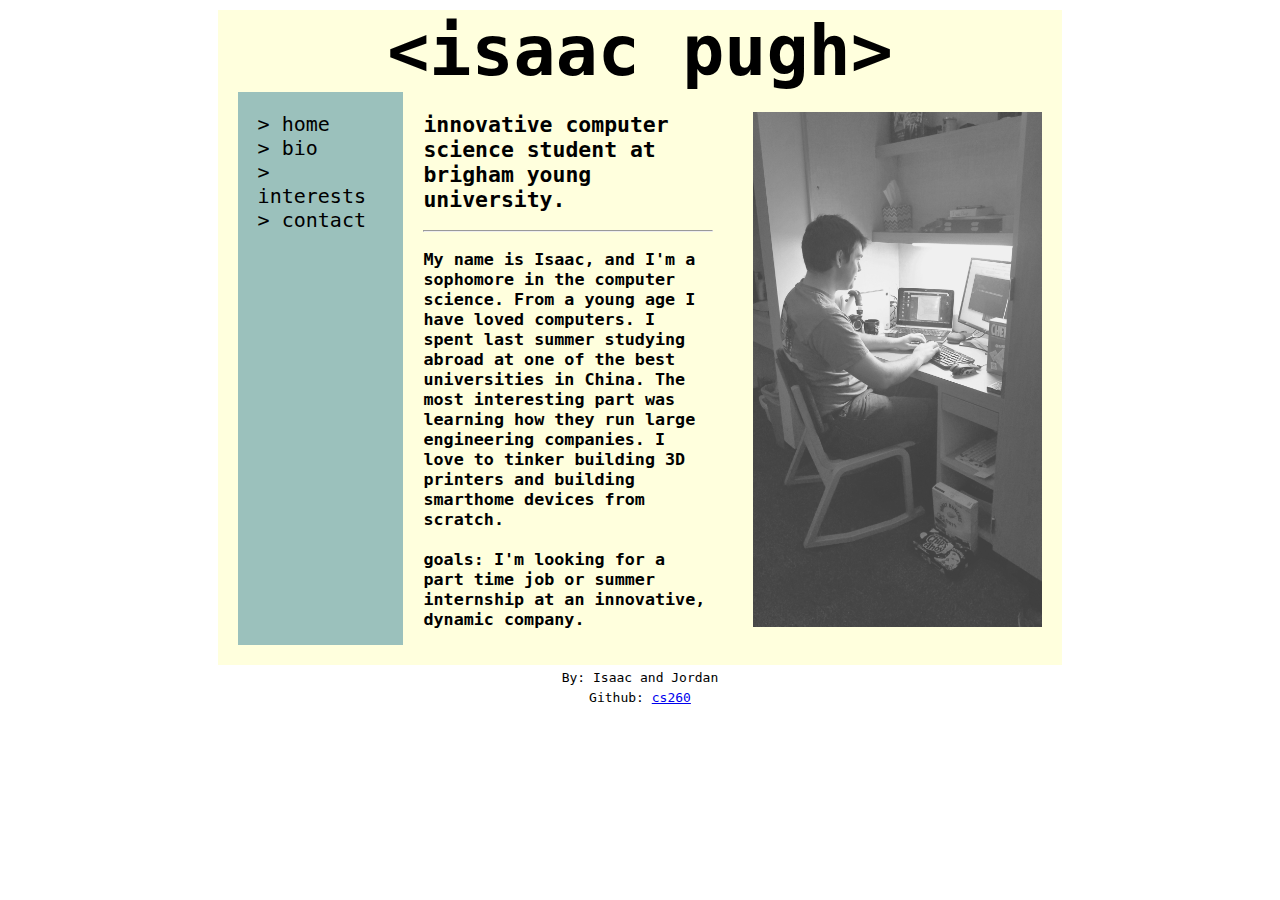
<file: index.html>
<!DOCTYPE HTML>
<html>
	<head>
		<title>portfolio</title>
		<link rel="stylesheet" href="css/main.css">
	</head>
	<body>
		<div class="home-container">
			<h1>&#60isaac pugh&#62</h1>
			<div class="wrapper">
				<nav>
					<ul>
						<li><a href="#">&#62 home</a></li>
						<li><a href="bio.html">&#62 bio</a></li>
						<li><a href="interests.html">&#62 interests</a></li>
						<li><a href="contact.html">&#62 contact</a></li>
					</ul>
				</nav>
                <div class="box b">
					<h2>innovative computer science student at brigham young university.</h2>
                    <hr>
                    <h3>
                    My name is Isaac, and I'm a sophomore in the computer science.  From a young age I have loved computers. I spent last summer studying abroad at one of the best universities in China.  The most interesting part was learning how they run large engineering companies. I love to tinker building 3D printers and building smarthome devices from scratch.
                        <br><br>
                        goals: I'm looking for a part time job or summer internship at an innovative, dynamic company.
                    </h3>
                </div>
                <div class="box c"><img src="pictures/isaac.jpg" alt="isaac" width=100% height=auto></div>
            </div>
		</div>
        <footer style = "text-align: center">
            <p>By: Isaac and Jordan</p>
            <p>Github: <a href="https://github.com/ipugh/cs260-CP1">cs260</a>
        </footer>
	</body>
</html>
</file>
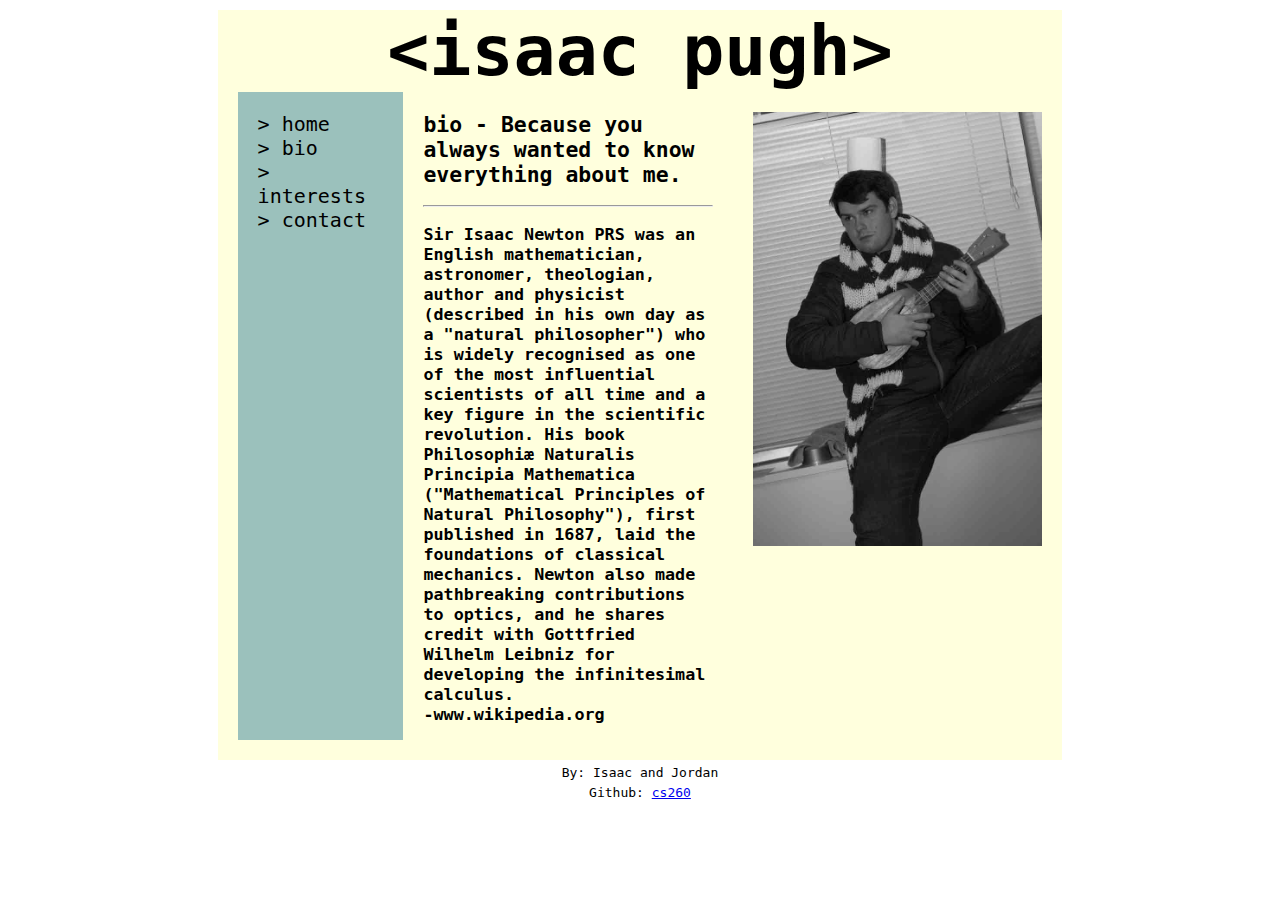
<file: bio.html>
<!DOCTYPE HTML>
<html>
	<head>
		<title>bio</title>
		<link rel="stylesheet" href="css/main.css">
	</head>
	<body>
		<div class="bio-container">
			<h1>&#60isaac pugh&#62</h1>
			<div class="wrapper">
				<nav>
					<ul>
						<li><a href="index.html">&#62 home</a></li>
						<li><a href="#">&#62 bio</a></li>
						<li><a href="interests.html">&#62 interests</a></li>
						<li><a href="contact.html">&#62 contact</a></li>
					</ul>
				</nav>
                <div class="box b">
					<h2>bio - Because you always wanted to know everything about me.</h2>
                    <hr>
					<h3>Sir Isaac Newton PRS was an English mathematician, astronomer, theologian, author and physicist (described in his own day as a "natural philosopher") who is widely recognised as one of the most influential scientists of all time and a key figure in the scientific revolution. His book Philosophiæ Naturalis Principia Mathematica ("Mathematical Principles of Natural Philosophy"), first published in 1687, laid the foundations of classical mechanics. Newton also made pathbreaking contributions to optics, and he shares credit with Gottfried Wilhelm Leibniz for developing the infinitesimal calculus.
                        <br>
                    -www.wikipedia.org</h3>
                </div>
				<div class="box c"><img src="pictures/DSC_4931.jpg" width="100%" height=auto></div>
            </div>
		</div>
        <footer style = "text-align: center">
            <p>By: Isaac and Jordan</p>
            <p>Github: <a href="https://github.com/ipugh/cs260-CP1">cs260</a>
        </footer>
	</body>
</html>
</file>
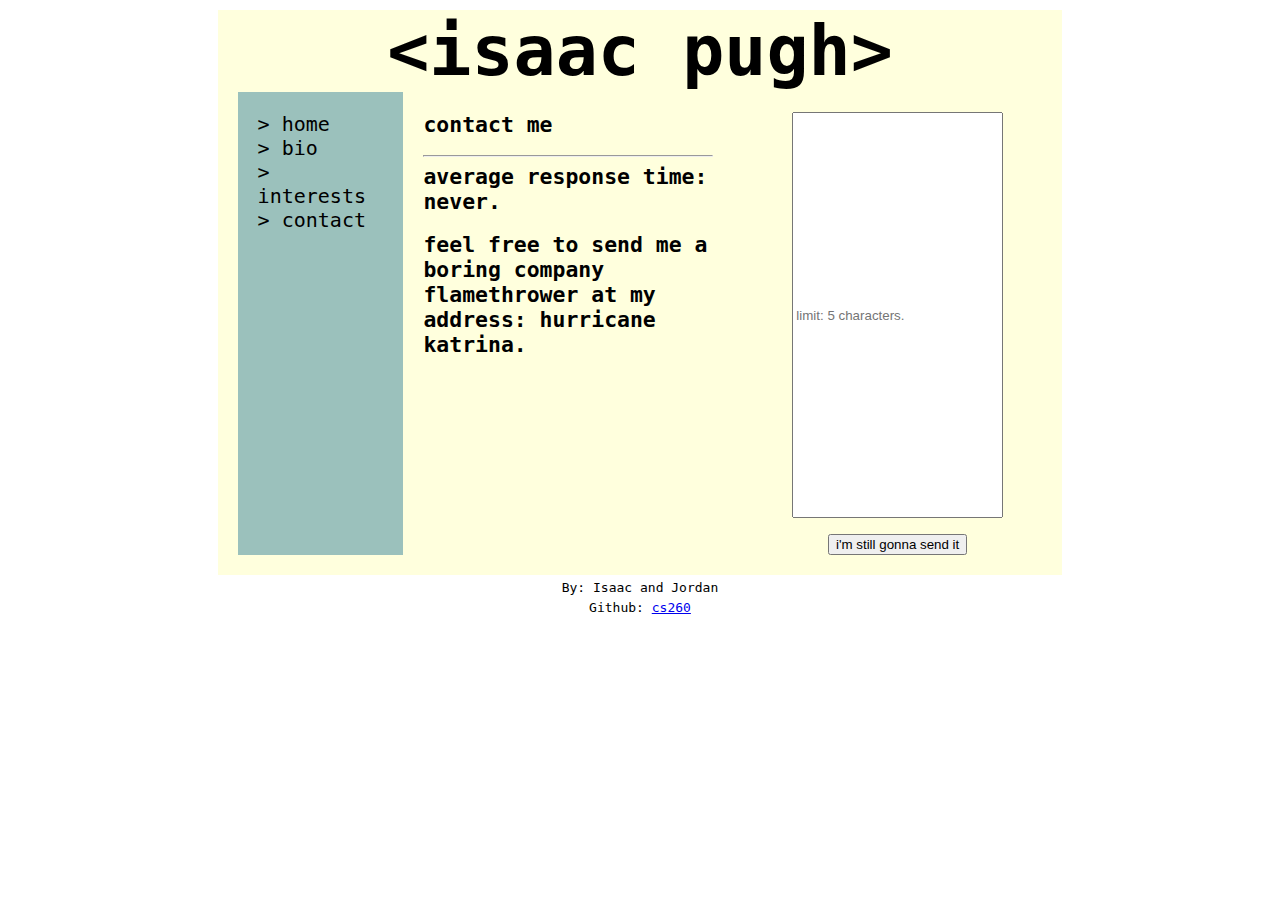
<file: contact.html>
<!DOCTYPE HTML>
<html>
	<head>
		<title>portfolio</title>
		<link rel="stylesheet" href="css/main.css">
	</head>
	<body>
		<div class="contact-container">
			<h1>&#60isaac pugh&#62</h1>
			<div class="wrapper">
				<nav>
					<ul>
						<li><a href="index.html">&#62 home</a></li>
						<li><a href="bio.html">&#62 bio</a></li>
						<li><a href="interests.html">&#62 interests</a></li>
						<li><a href="#">&#62 contact</a></li>
					</ul>
				</nav>
                <div class="box b">
					<h2>contact me</h2>
                    <hr>
					<h2>average response time: never.</h2>
					<h2>feel free to send me a boring company flamethrower at my address: hurricane katrina.</h2>
                </div>
                <div class="box c">
					<form>
						<input style = "width: 70%; height:400px;"  type="text" maxlength="5" placeholder="limit: 5 characters."></input>
						<br/>
						<br/>
						<input type="submit" value="i'm still gonna send it"></input>
					</form>
				</div>
            </div>
		</div>
        <footer style = "text-align: center">
            <p>By: Isaac and Jordan</p>
            <p>Github: <a href="https://github.com/ipugh/cs260-CP1">cs260</a>
        </footer>
	</body>
</html>
</file>
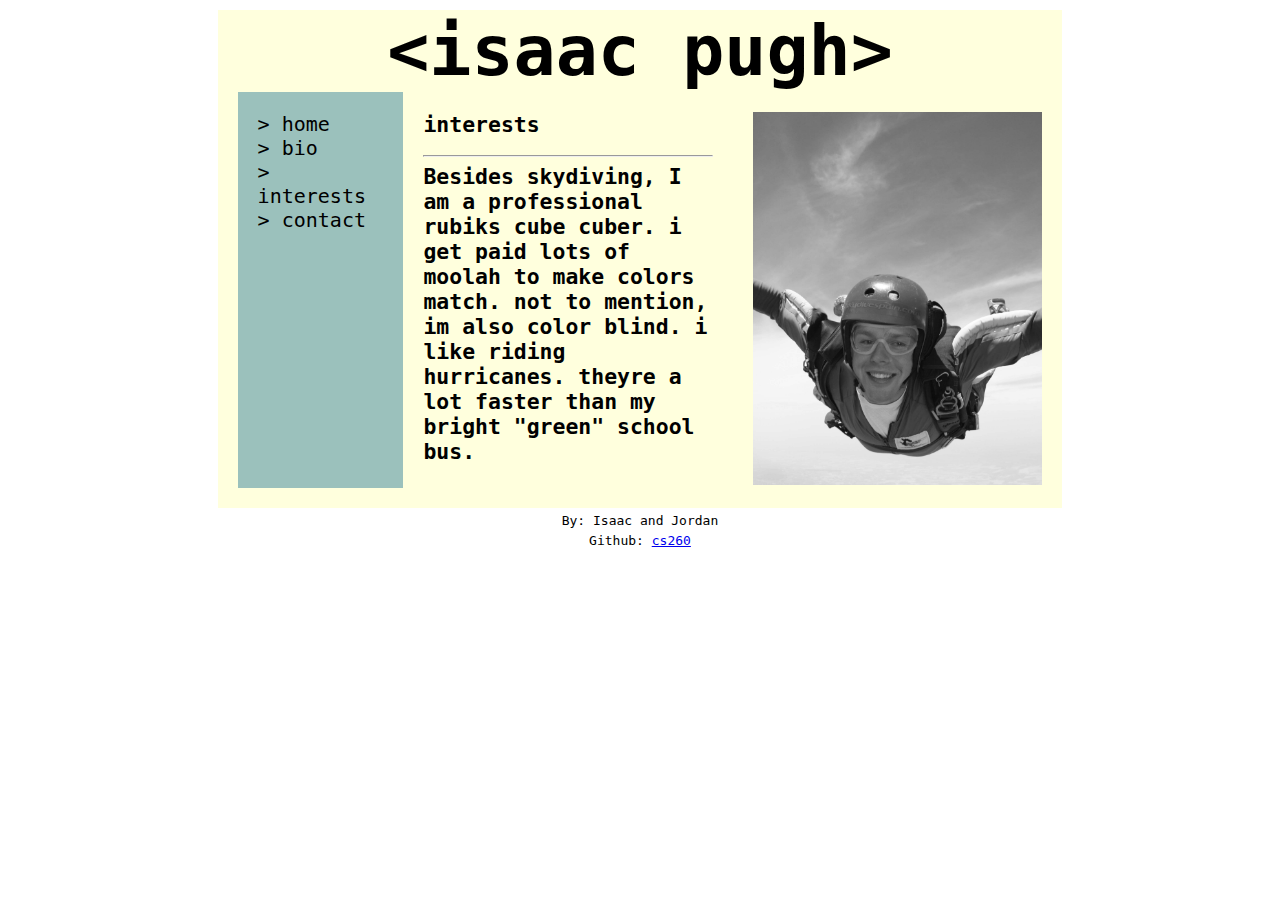
<file: interests.html>
<!DOCTYPE HTML>
<html>
	<head>
		<title>interests</title>
		<link rel="stylesheet" href="css/main.css">
	</head>
	<body>
		<div class="interests-container">
			<h1>&#60isaac pugh&#62</h1>
			<div class="wrapper">
				<nav>
					<ul>
						<li><a href="index.html">&#62 home</a></li>
						<li><a href="bio.html">&#62 bio</a></li>
						<li><a href="#">&#62 interests</a></li>
						<li><a href="contact.html">&#62 contact</a></li>
					</ul>
				</nav>
                <div class="box b">
					<h2>interests </h2>
                    <hr>
					<h2>Besides skydiving, I am a professional rubiks cube cuber. i get paid lots of moolah to make colors match. not to mention, im also color blind. i like riding hurricanes. theyre a lot faster than my bright "green" school bus.</h2>
                </div>
                <div class="box c">
					<img src="pictures/isaac_skydiving.jpg" width="100%" height=auto/>
				</div>
            </div>
		</div>
        <footer style = "text-align: center">
            <p>By: Isaac and Jordan</p>
            <p>Github: <a href="https://github.com/ipugh/cs260-CP1">cs260</a>
        </footer>
	</body>
</html>
</file>
<file: css/main.css>
body {
	font-family: monospace;
	width: 66%;
	margin: 0 auto;
}

.home-container, .contact-container, .bio-container, .interests-container {
	background-color: #FFFFDD;
}

img {
	filter: grayscale(100%);
}

/* NAVBAR */

nav {
	margin-left: 20px;
	padding-right: 20px;
	margin-bottom: 20px;
	font-size: 20px;
	background-color: #9BC1BC;
}

nav ul {
	padding-left: 20px;
	list-style-type: none;
}

nav a, a:visited {
	text-decoration: none;
	color: black;
}

/* Grid on index page */

.wrapper {
    width: 100%;
  display: grid;
  grid-template-columns: 22% 39% 39%;
  grid-gap: 0px;
}

.box {
  border-radius: 5px;
  padding: 20px;
  font-size: 110%;
}

a {
	width: 100%;
}

h1 {
	font-size: 70px;
	margin-top: 10px;
	margin-bottom: 0px;
	text-align: center;
}

h2 {
	margin-top: 0px;
}

footer p {
	margin: 5px 0 0 0;
}

footer {
	margin-bottom: 10px;
}

form {
	text-align: center;
}
</file>
